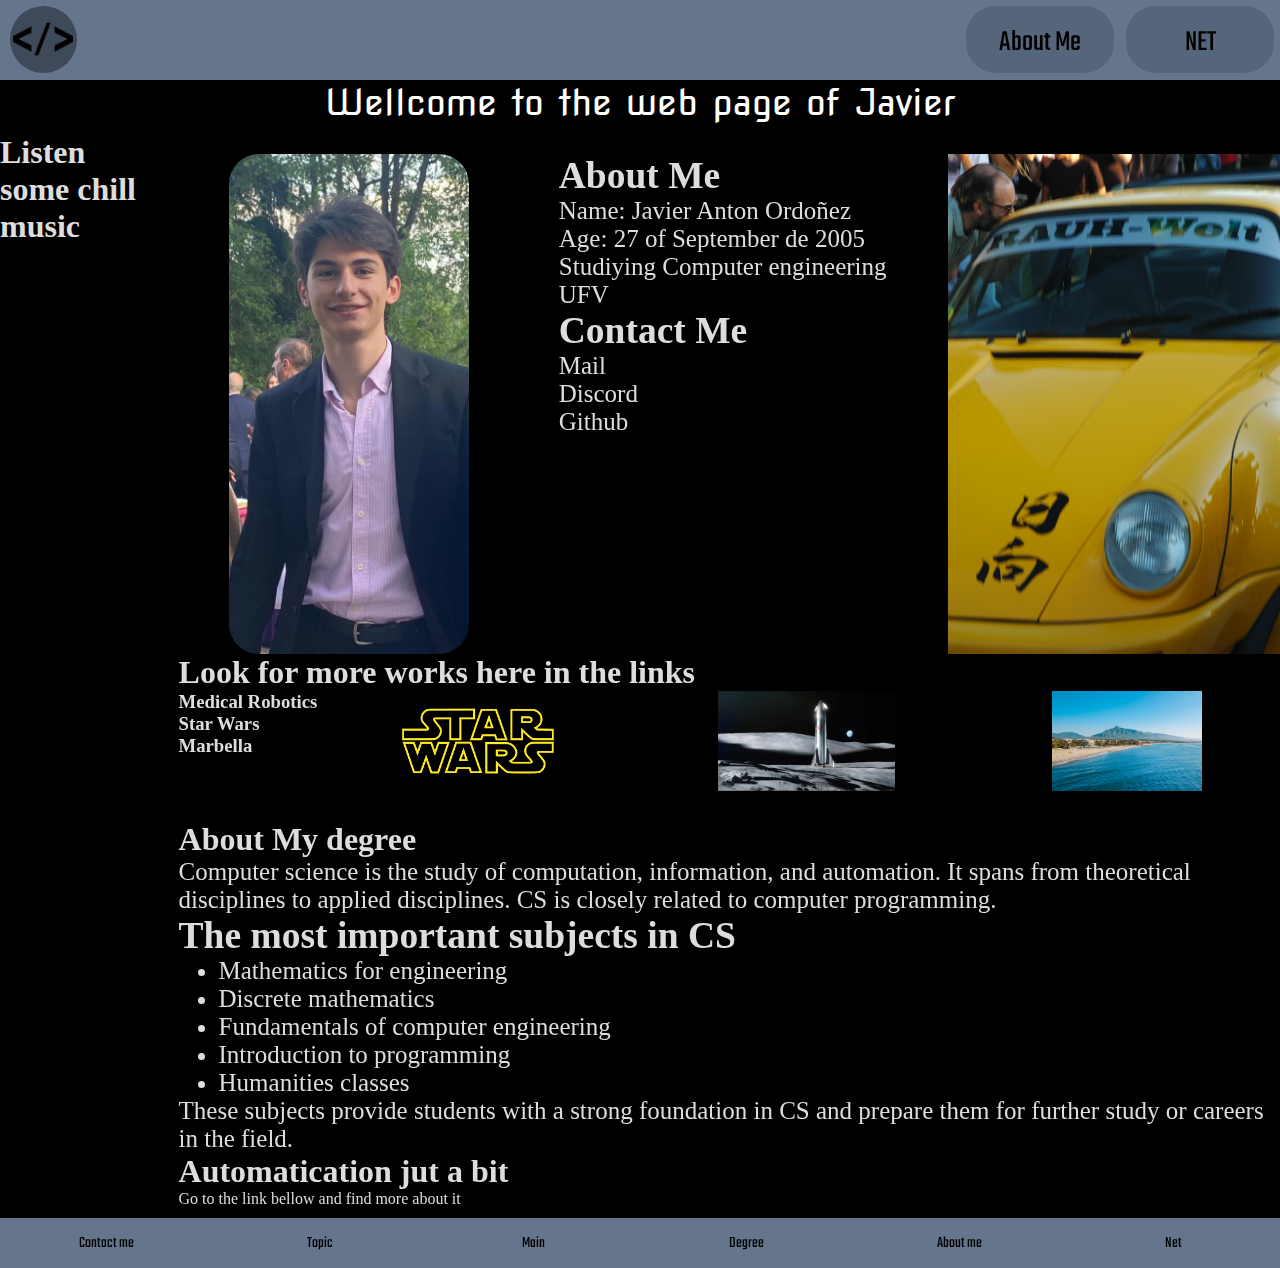
<file: docs/index.html>
<!DOCTYPE html>
<html lang="es">
<head>
    <meta charset="UTF-8">
    <meta name="viewport" content="width=device-width, initial-scale=1.0">
    <title>Index</title>
    <link rel="preconnect" href="https://fonts.googleapis.com">
    <link rel="preconnect" href="https://fonts.gstatic.com" crossorigin>
    <link href="https://fonts.googleapis.com/css2?family=Nova+Square&display=swap" rel="stylesheet">
    <link rel="preconnect" href="https://fonts.googleapis.com">
    <link rel="preconnect" href="https://fonts.gstatic.com" crossorigin>
    <link href="https://fonts.googleapis.com/css2?family=Share+Tech+Mono&display=swap" rel="stylesheet">
    <link rel="preconnect" href="https://fonts.googleapis.com">
    <link rel="preconnect" href="https://fonts.gstatic.com" crossorigin>
    <link href="https://fonts.googleapis.com/css2?family=Teko:wght@300&display=swap" rel="stylesheet">
    <link rel="stylesheet" href="./css/index.css">
</head>
<body>
    <nav class="Navbar">
        <div class="home">
            <p class="text" id="home"><a href="./index.html"><img src="./img/13706.png" alt="../img/13706.png" class="imgIcon"></a> </p>
        </div>
        <div class="submenu">
            <div class="about">
                <a href="./html/about.html" class="link"><p class="text" id="about">About Me</p></a>
            </div>
            <div class="net">
                <a href="./html/net.html" class="link"><p class="text" id="net">NET</p></a>
            </div>
        </div>
    </nav>
    <div class="title"><p>Wellcome to the web page of Javier</p></div>
    <div class="contenido" id="main">
        <div class="sideBar">
            <h1>Listen some chill music</h1>
            <iframe class="playlist" style="border-radius:12px" src="https://open.spotify.com/embed/playlist/20ckAn6wKdwR7LL7pKYVLC?utm_source=generator" width="100%" height="352" frameBorder="0" allowfullscreen="" allow="autoplay; clipboard-write; encrypted-media; fullscreen; picture-in-picture" loading="lazy"></iframe>
            <iframe class="playlist" style="border-radius:12px" src="https://open.spotify.com/embed/playlist/0vvXsWCC9xrXsKd4FyS8kM?utm_source=generator" width="100%" height="352" frameBorder="0" allowfullscreen="" allow="autoplay; clipboard-write; encrypted-media; fullscreen; picture-in-picture" loading="lazy"></iframe>
        </div>
        <div style="margin-left: 25px;">
            <div class="content">
                <img src="./img/Imagen de WhatsApp 2023-11-25 a las 16.57.25_11b4da4d.jpg" alt="" class="foto">
                <div >
                    <a href="./html/about.html" class="aboutMe">
                        <div class="aboutMeTxt">
                            <h2>About Me</h2>
                            <p >Name: Javier Anton Ordoñez <br>Age: 27 of September de 2005 <br>Studiying Computer engineering UFV <br></p>
                        </div>  
                    </a>
                    <a href="./html/contact.html" class="aboutMe">
                        <div class="aboutMeTxt">
                            <h2>Contact Me</h2>
                            <p><a href="mailto:9303039@ufv.alumnos.es" class="enlace">Mail</a></p>
                            <p><a href="https://discord.com/" class="enlace">Discord</a></p>
                            <p><a href="https://github.com/Javiton2005" class="enlace">Github</a></p>
                        </div>  
                    </a>
                </div> 
                <img src="./img/DSC_1263.JPG" alt="" style="margin-left: 20px; height: 500px;">
            </div>
            <div class="netContent" src="./html/net.html">
                <h1>Look for more works here in the links</h1>
                <div class="contenedor">
                    <div class="nosequeponer">
                        <h3>Medical Robotics</h1>
                        <h3>Star Wars</h1>
                        <h3>Marbella</h3>
                    </div>
                    <img src="./img/descarga.png" class="img">
                    <img src="./img/SpaceX Starship on the Moon HD.jpg" class="img">
                    <img src="./img/marbella-living-2023.jpg" class="img">
                </div>
                
            </div>
            <div class="degree">
                <h1 style="color: rgb(221, 221, 221);">About My degree</h1>
                <a href="./html/degree.html" class="enlace">
                    <p>
                        Computer science is the study of computation, information, and automation. It spans from theoretical disciplines to applied disciplines. CS is closely related to computer programming.
                      </p>
                      <h2>The most important subjects in CS</h2>
                      <ul>
                        <li>Mathematics for engineering</li>
                        <li>Discrete mathematics</li>
                        <li>Fundamentals of computer engineering</li>
                        <li>Introduction to programming</li>
                        <li>Humanities classes</li>
                      </ul>
                      <p>
                        These subjects provide students with a strong foundation in CS and prepare them for further study or careers in the field.
                      </p>
                </a>
            </div>
            <div class="automatization">
                <h1>Automatication jut a bit</h1>
                <p>Go to the link bellow and find more about it</p>
            </div>
        </div>
        
    </div>

    <footer class="footer">
      <a href="./html/contact.html" class="link" id="contact">Contact me</a>
      <a href="./html/topic.html" class="link" id="topic">Topic</a>
      <a href="./index.html" class="link" id="index">Main</a>
      <a href="./html/degree.html" class="link" id="degree">Degree</a>
      <a href="./html/about.html" class="link" id="about">About me</a>
      <a href="./html/net.html" class="link" id>Net</a>
    </footer>
    

</body>
</html>
</file>
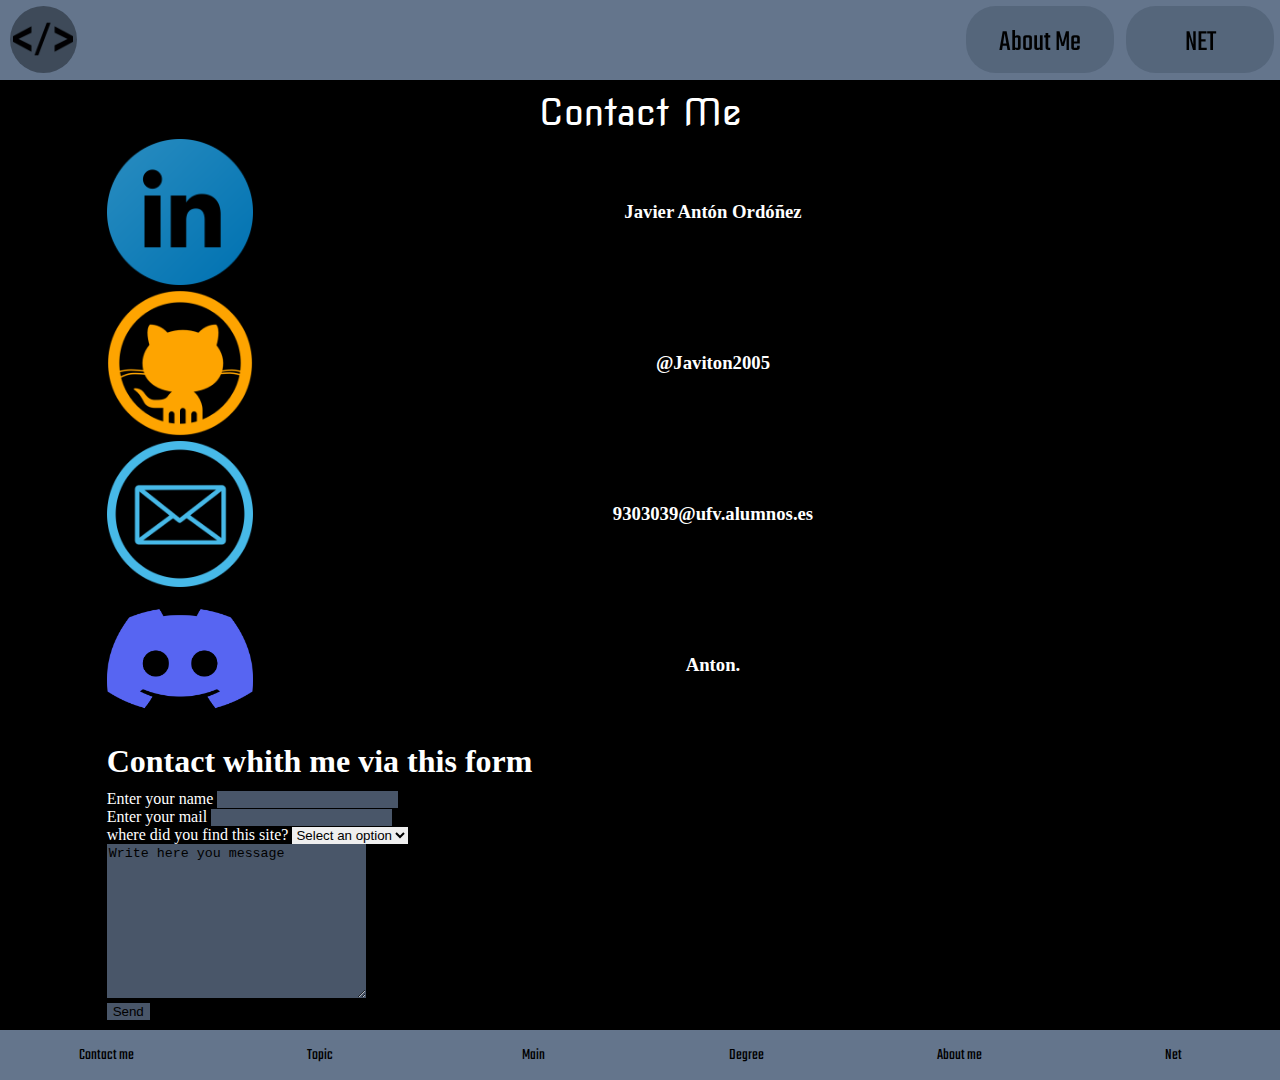
<file: docs/html/contact.html>
<!DOCTYPE html>
<html lang="es">
<head>
    <meta charset="UTF-8">
    <meta name="viewport" content="width=device-width, initial-scale=1.0">
    <title>Contact Me</title>
    <link rel="preconnect" href="https://fonts.googleapis.com">
    <link rel="preconnect" href="https://fonts.gstatic.com" crossorigin>
    <link href="https://fonts.googleapis.com/css2?family=Nova+Square&display=swap" rel="stylesheet">
    <link rel="preconnect" href="https://fonts.googleapis.com">
    <link rel="preconnect" href="https://fonts.gstatic.com" crossorigin>
    <link href="https://fonts.googleapis.com/css2?family=Share+Tech+Mono&display=swap" rel="stylesheet">
    <link rel="preconnect" href="https://fonts.googleapis.com">
    <link rel="preconnect" href="https://fonts.gstatic.com" crossorigin>
    <link href="https://fonts.googleapis.com/css2?family=Teko:wght@300&display=swap" rel="stylesheet">
    <link rel="stylesheet" href="../css/contactme.css">
</head>
<body>
    <nav class="Navbar">
        <div class="home">
            <p class="text" id="home"><a href="../index.html"><img src="../img/13706.png" alt="../img/13706.png" class="imgIcon"></a> </p>
        </div>
        <div class="submenu">
            <div class="about">
                <a href="./about.html"><p class="text" id="about">About Me</p></a>
            </div>
            <div class="net">
                <a href="./net.html"><p class="text" id="net">NET</p></a>
            </div>
        </div>
    </nav>
    <div class="contenido">
        <div class="title"><p>Contact Me</p></div>
        <div class="enlaces" id="linkedin">
            <a href="https://www.linkedin.com/in/javier-ant%C3%B3n-ord%C3%B3%C3%B1ez/" class="links" >
                <img src="../img/Linkedin-Logo-Transparent.png" alt="Logotipo de Linkedin" id="logoLinkedin" class="imagen">
                <h3 class="text-social">Javier Antón Ordóñez</h3>
            </a>
        </div>
        <div class="enlaces" id="github">
            <a href="https://github.com/Javiton2005" class="links" >
                <img src="../img/github.png" alt="logotipo de GitHub" id="logoGithub" class="imagen">
                <h3 class="text-social">@Javiton2005</h3>
            </a>
        </div>
        <div class="enlaces" id="mail">
            <a href="mailto:9303039@ufv.alumnos.es" class="links" >
                <img src="../img/mail.png" alt="Mail" id="logoMail" class="imagen">
                <h3 class="text-social" >9303039@ufv.alumnos.es</h3>
            </a>
        </div>
        <div class="enlaces" id="discord">
            <a href="https://discord.com/" class="links" >
                <img src="../img/Discord_Logo_sans_texte.svg.png" alt="logo Discord" class="imagen">
                <h3 class="text-social">Anton.</h3>
            </a>
        </div>
        <div class="contenedor" id="formulario">
            <h1>Contact whith me via this form</h1>
            <form  method="get" class="form">
                <div>
                    <label for="name">Enter your name</label>
                    <input type="text" name="name" id="name" required/>
                </div>
                <div>
                    <label for="email">Enter your mail</label>
                    <input type="text" name="email" id="email" required>
                </div>        
                <label for="countries">where did you find this site?</label>
                <select name="countries" id="section">
                    <option value="">Select an option</option>
                    <option value="france">Social Media</option>
                    <option value="italy">Github</option>
                    <option value="usa">Linkedin</option>
                    <option value="brazil">A friend</option>
                    <option value="japan">Other</option>
                </select required>
                <div id="cajadetexto">
                    <textarea name="textarea" cols="30" rows="10">Write here you message</textarea required>
                </div>
                
                <input type="submit" value="Send" id="sendbutton" href="./contact.html">
        
            </form>
        </div>
    </div>

    <footer class="footer">
        <a href="./contact.html" class="link" id="contact">Contact me</a>
        <a href="./topic.html" class="link" id="topic">Topic</a>
        <a href="../index.html" class="link" id="index">Main</a>
        <a href="./degree.html" class="link" id="degree">Degree</a>
        <a href="./about.html" class="link" id="about">About me</a>
        <a href="./net.html" class="link" id>Net</a>
      </footer>

</body>
<!--This was made By Javier Anton Ordoñez-->

</html>
</file>
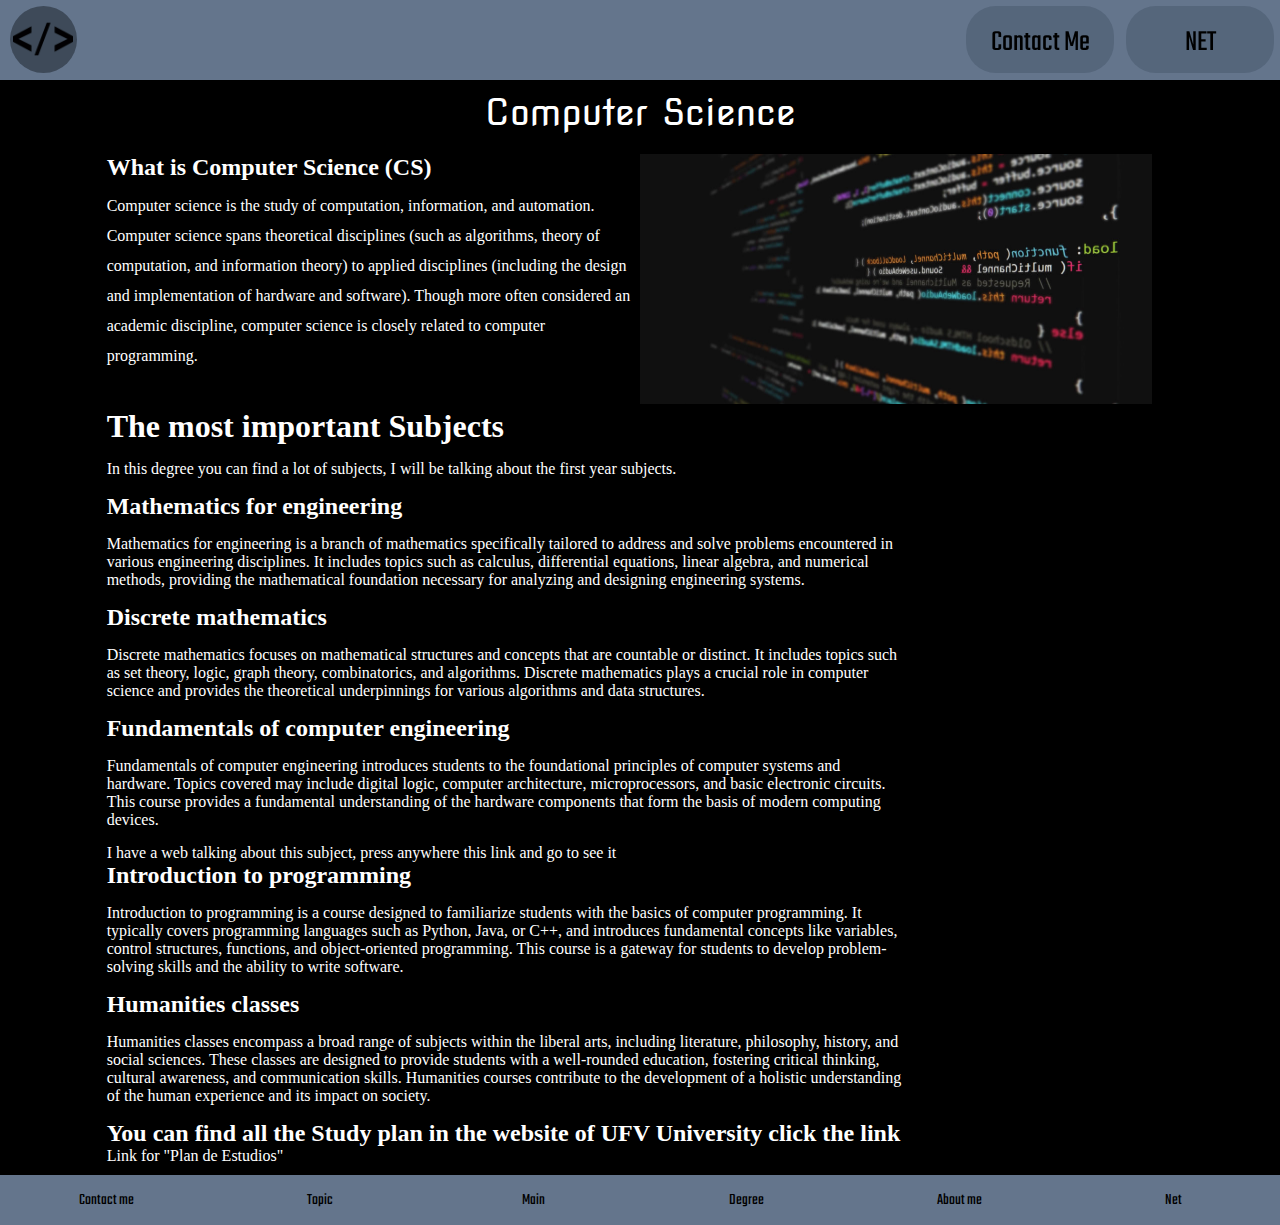
<file: docs/html/degree.html>
<!DOCTYPE html>
<html lang="es">
<head>
    <meta charset="UTF-8">
    <meta name="viewport" content="width=device-width, initial-scale=1.0">
    <title>Contact Me</title>
    <link rel="preconnect" href="https://fonts.googleapis.com">
    <link rel="preconnect" href="https://fonts.gstatic.com" crossorigin>
    <link href="https://fonts.googleapis.com/css2?family=Nova+Square&display=swap" rel="stylesheet">
    <link rel="preconnect" href="https://fonts.googleapis.com">
    <link rel="preconnect" href="https://fonts.gstatic.com" crossorigin>
    <link href="https://fonts.googleapis.com/css2?family=Share+Tech+Mono&display=swap" rel="stylesheet">
    <link rel="preconnect" href="https://fonts.googleapis.com">
    <link rel="preconnect" href="https://fonts.gstatic.com" crossorigin>
    <link href="https://fonts.googleapis.com/css2?family=Teko:wght@300&display=swap" rel="stylesheet">
    <link rel="stylesheet" href="../css/degree.css">
</head>
<body>
    <nav class="Navbar">
        <div class="home">
            <p class="text" id="home"><a href="../index.html"><img src="../img/13706.png" alt="../img/13706.png" class="imgIcon"></a> </p>
        </div>
        <div class="submenu">
            <div class="about">
                <a href="./contact.html"><p class="text" id="about">Contact Me</p></a>
            </div>
            <div class="net">
                <a href="./net.html"><p class="text" id="net">NET</p></a>
            </div>
        </div>
    </nav>
    <div class="contenido" id="main">
        <div class="title"><p>Computer Science</p></div>
        <div class="info">
            <div class="text" id="definition">
                <h2>What is Computer Science (CS)</h2>
                <p class="definition">Computer science is the study of computation, information, and automation. Computer science spans theoretical disciplines (such as algorithms, theory of computation, and information theory) to applied disciplines (including the design and implementation of hardware and software). Though more often considered an academic discipline, computer science is closely related to computer programming.</p>
            </div>
            <div class="imagen">
                <img src="../img/compscihero-1024x545.jpg" alt="code" class="imagen" id="codefoto">
            </div>
        </div>
        <div class="contenedor" id="subjects">
            <h1>The most important Subjects</h1>
            <p class="psubjects">
                In this degree you can find a lot of subjects, I will be talking about the first year subjects.
            </p>
            <h2 class="subjects">Mathematics for engineering</h2>
            <p class="psubjects">Mathematics for engineering is a branch of mathematics specifically tailored to address and solve problems encountered in various engineering disciplines. It includes topics such as calculus, differential equations, linear algebra, and numerical methods, providing the mathematical foundation necessary for analyzing and designing engineering systems.</p>
            <h2 class="subjects">Discrete mathematics</h2>
            <p class="psubjects">Discrete mathematics focuses on mathematical structures and concepts that are countable or distinct. It includes topics such as set theory, logic, graph theory, combinatorics, and algorithms. Discrete mathematics plays a crucial role in computer science and provides the theoretical underpinnings for various algorithms and data structures.</p>
            <h2 class="subjects">Fundamentals of computer engineering</h2>
            <p class="psubjects">Fundamentals of computer engineering introduces students to the foundational principles of computer systems and hardware. Topics covered may include digital logic, computer architecture, microprocessors, and basic electronic circuits. This course provides a fundamental understanding of the hardware components that form the basis of modern computing devices.</p>
            <a href="../html/fundamental.html" class="psubjects" id="fundamentos"><p>I have a web talking about this subject, press anywhere this link and go to see it</p></a>
            <h2 class="subjects">Introduction to programming</h2>
            <p class="psubjects">Introduction to programming is a course designed to familiarize students with the basics of computer programming. It typically covers programming languages such as Python, Java, or C++, and introduces fundamental concepts like variables, control structures, functions, and object-oriented programming. This course is a gateway for students to develop problem-solving skills and the ability to write software.</p>
            <h2 class="subjects">Humanities classes</h2>
            <p class="psubjects">Humanities classes encompass a broad range of subjects within the liberal arts, including literature, philosophy, history, and social sciences. These classes are designed to provide students with a well-rounded education, fostering critical thinking, cultural awareness, and communication skills. Humanities courses contribute to the development of a holistic understanding of the human experience and its impact on society.</p>
            <h2>You can find all the Study plan in the website of UFV University click the link</h2>
            <a href="https://www.ufv.es/plan-de-estudios-grado-en-ingenieria-informatica/#primer-curso" class="psubjects" id="plandeestudios">Link for "Plan de Estudios"</a>
        </div>
    </div>

    <footer class="footer">
        <a href="./contact.html" class="link" id="contact">Contact me</a>
        <a href="./topic.html" class="link" id="topic">Topic</a>
        <a href="../index.html" class="link" id="index">Main</a>
        <a href="./degree.html" class="link" id="degree">Degree</a>
        <a href="./about.html" class="link" id="about">About me</a>
        <a href="./net.html" class="link" id>Net</a>
      </footer>

</body>
<!--This was made By Javier Anton Ordoñez-->

</html>
</file>
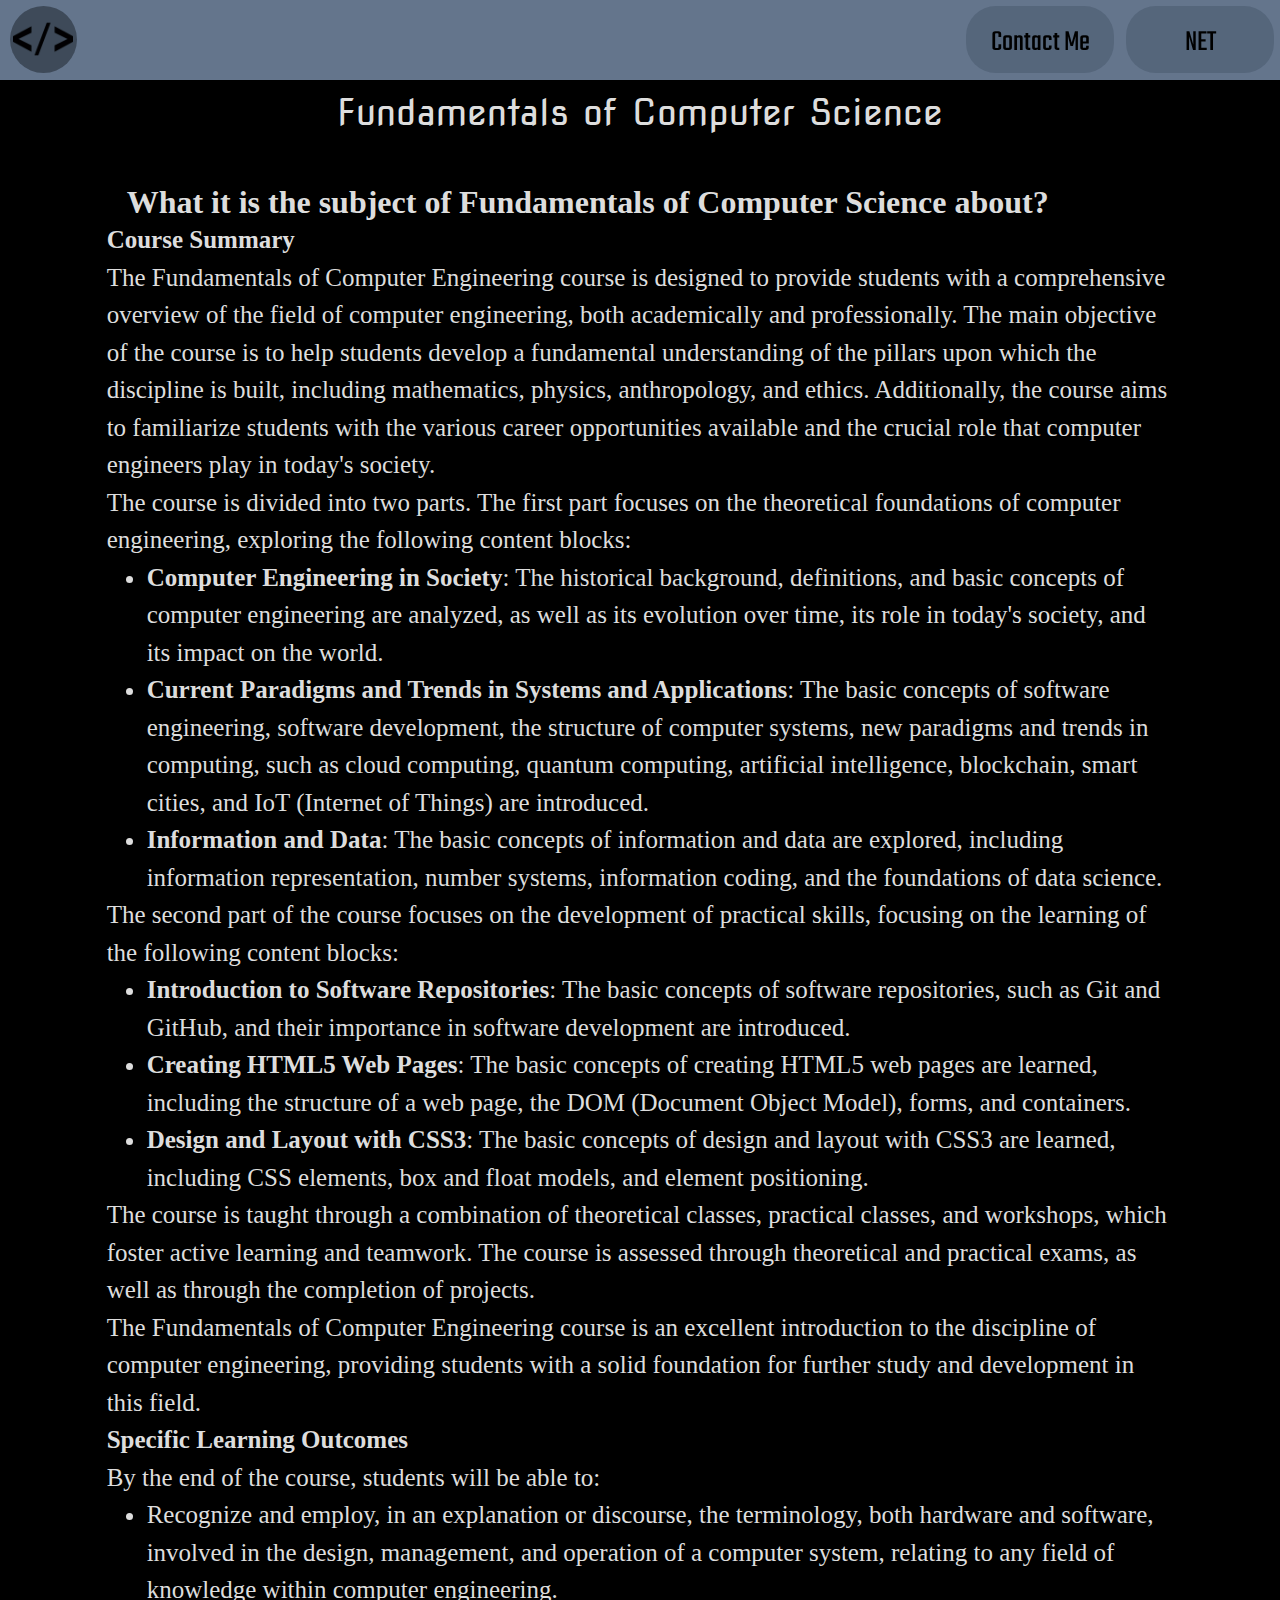
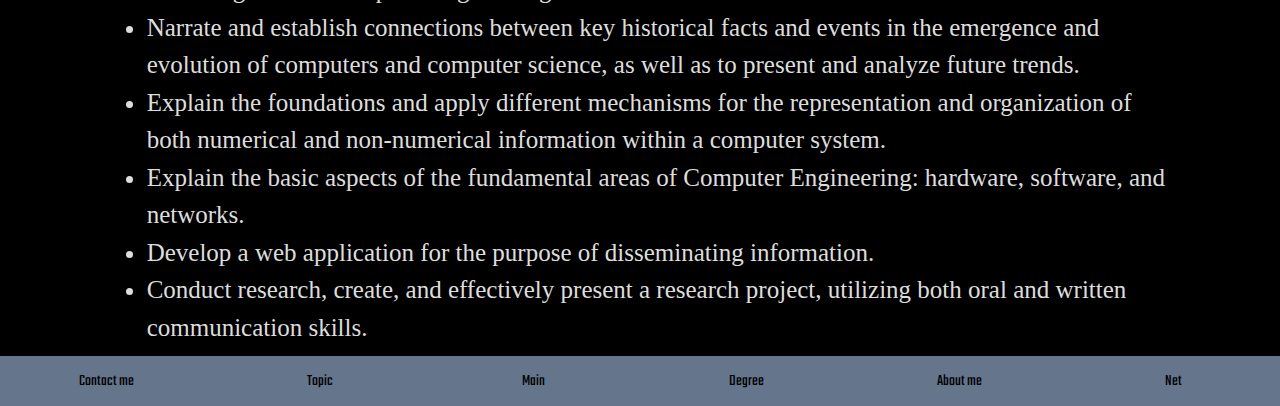
<file: docs/html/fundamental.html>
<!DOCTYPE html>
<html lang="es">
<head>
    <meta charset="UTF-8">
    <meta name="viewport" content="width=device-width, initial-scale=1.0">
    <title>Fundamental CS</title>
    <link rel="preconnect" href="https://fonts.googleapis.com">
    <link rel="preconnect" href="https://fonts.gstatic.com" crossorigin>
    <link href="https://fonts.googleapis.com/css2?family=Nova+Square&display=swap" rel="stylesheet">
    <link rel="preconnect" href="https://fonts.googleapis.com">
    <link rel="preconnect" href="https://fonts.gstatic.com" crossorigin>
    <link href="https://fonts.googleapis.com/css2?family=Share+Tech+Mono&display=swap" rel="stylesheet">
    <link rel="preconnect" href="https://fonts.googleapis.com">
    <link rel="preconnect" href="https://fonts.gstatic.com" crossorigin>
    <link href="https://fonts.googleapis.com/css2?family=Teko:wght@300&display=swap" rel="stylesheet">
    <link rel="stylesheet" href="../css/fundamentos.css">
</head>
<body>
    <nav class="Navbar">
        <div class="home">
            <p class="text" id="home"><a href="../index.html"><img src="../img/13706.png" alt="../img/13706.png" class="imgIcon"></a> </p>
        </div>
        <div class="submenu">
            <div class="about">
                <a href="./contact.html"><p class="text" id="about">Contact Me</p></a>
            </div>
            <div class="net">
                <a href="./net.html"><p class="text" id="net">NET</p></a>
            </div>
        </div>
    </nav>
    <div class="contenido" id="main">
        <div class="title" id="main"><p>Fundamentals of Computer Science</p></div>
        <h1 class="Pregunta">What it is the subject of Fundamentals of Computer Science about?</h1>
        <section id="course-summary">
            <h2>Course Summary</h2>
            <p>
              The Fundamentals of Computer Engineering course is designed to provide students with a comprehensive overview of the field of computer engineering, both academically and professionally. The main objective of the course is to help students develop a fundamental understanding of the pillars upon which the discipline is built, including mathematics, physics, anthropology, and ethics. Additionally, the course aims to familiarize students with the various career opportunities available and the crucial role that computer engineers play in today's society.
            </p>
            <p>
              The course is divided into two parts. The first part focuses on the theoretical foundations of computer engineering, exploring the following content blocks:
            </p>
            <ul>
              <li><strong>Computer Engineering in Society</strong>: The historical background, definitions, and basic concepts of computer engineering are analyzed, as well as its evolution over time, its role in today's society, and its impact on the world.</li>
              <li><strong>Current Paradigms and Trends in Systems and Applications</strong>: The basic concepts of software engineering, software development, the structure of computer systems, new paradigms and trends in computing, such as cloud computing, quantum computing, artificial intelligence, blockchain, smart cities, and IoT (Internet of Things) are introduced.</li>
              <li><strong>Information and Data</strong>: The basic concepts of information and data are explored, including information representation, number systems, information coding, and the foundations of data science.</li>
            </ul>
            <p>
              The second part of the course focuses on the development of practical skills, focusing on the learning of the following content blocks:
            </p>
            <ul>
              <li><strong>Introduction to Software Repositories</strong>: The basic concepts of software repositories, such as Git and GitHub, and their importance in software development are introduced.</li>
              <li><strong>Creating HTML5 Web Pages</strong>: The basic concepts of creating HTML5 web pages are learned, including the structure of a web page, the DOM (Document Object Model), forms, and containers.</li>
              <li><strong>Design and Layout with CSS3</strong>: The basic concepts of design and layout with CSS3 are learned, including CSS elements, box and float models, and element positioning.</li>
            </ul>
            <p>
              The course is taught through a combination of theoretical classes, practical classes, and workshops, which foster active learning and teamwork. The course is assessed through theoretical and practical exams, as well as through the completion of projects.
            </p>
            <p>
              The Fundamentals of Computer Engineering course is an excellent introduction to the discipline of computer engineering, providing students with a solid foundation for further study and development in this field.
            </p>
        </section>
          <section id="specific-learning-outcomes">
            <h2>Specific Learning Outcomes</h2>
            <p>
              By the end of the course, students will be able to:
            </p>
            <ul>
              <li>Recognize and employ, in an explanation or discourse, the terminology, both hardware and software, involved in the design, management, and operation of a computer system, relating to any field of knowledge within computer engineering.</li>
              <li>Narrate and establish connections between key historical facts and events in the emergence and evolution of computers and computer science, as well as to present and analyze future trends.</li>
              <li>Explain the foundations and apply different mechanisms for the representation and organization of both numerical and non-numerical information within a computer system.</li>
              <li>Explain the basic aspects of the fundamental areas of Computer Engineering: hardware, software, and networks.</li>
              <li>Develop a web application for the purpose of disseminating information.</li>
              <li>Conduct research, create, and effectively present a research project, utilizing both oral and written communication skills.</li>
            </ul>
          </section>
    </div>

    <footer class="footer">
        <a href="./contact.html" class="link" id="contact">Contact me</a>
        <a href="./topic.html" class="link" id="topic">Topic</a>
        <a href="../index.html" class="link" id="index">Main</a>
        <a href="./degree.html" class="link" id="degree">Degree</a>
        <a href="./about.html" class="link" id="about">About me</a>
        <a href="./net.html" class="link" id>Net</a>
      </footer>
    
<!--This was made By Javier Anton Ordoñez-->
</body>
</html>
</file>
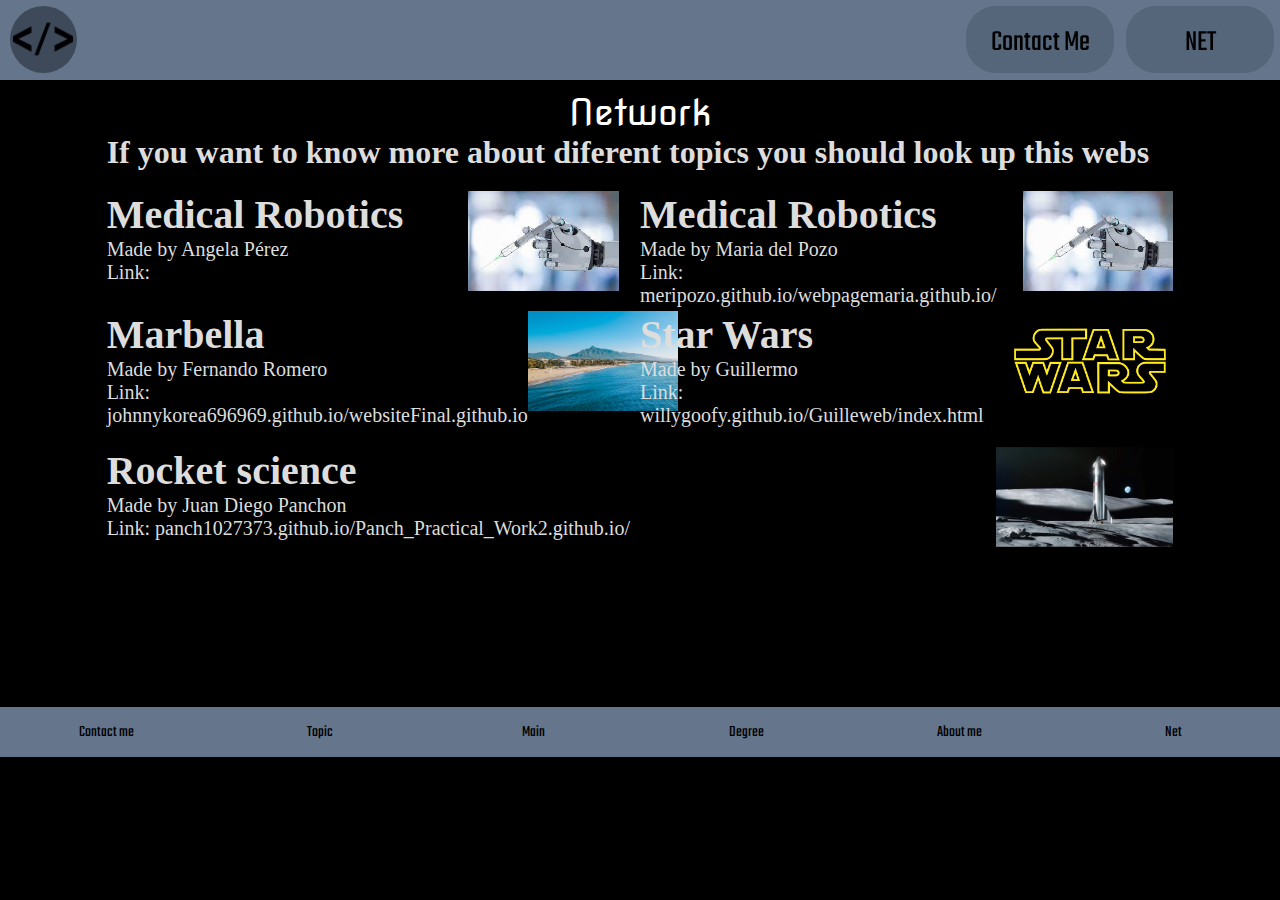
<file: docs/html/net.html>
<!DOCTYPE html>
<html lang="es">
<head>
    <meta charset="UTF-8">
    <meta name="viewport" content="width=device-width, initial-scale=1.0">
    <title>NET</title>
    <link rel="preconnect" href="https://fonts.googleapis.com">
    <link rel="preconnect" href="https://fonts.gstatic.com" crossorigin>
    <link href="https://fonts.googleapis.com/css2?family=Nova+Square&display=swap" rel="stylesheet">
    <link rel="preconnect" href="https://fonts.googleapis.com">
    <link rel="preconnect" href="https://fonts.gstatic.com" crossorigin>
    <link href="https://fonts.googleapis.com/css2?family=Share+Tech+Mono&display=swap" rel="stylesheet">
    <link rel="preconnect" href="https://fonts.googleapis.com">
    <link rel="preconnect" href="https://fonts.gstatic.com" crossorigin>
    <link href="https://fonts.googleapis.com/css2?family=Teko:wght@300&display=swap" rel="stylesheet">
    <link rel="stylesheet" href="../css/net.css">
</head>
<body>
    <nav class="Navbar">
        <div class="home">
            <p class="text" id="home"><a href="../index.html"><img src="../img/13706.png" alt="../img/13706.png" class="imgIcon"></a> </p>
        </div>
        <div class="submenu">
            <div class="about">
                <a href="./contact.html"><p class="text" id="about">Contact Me</p></a>
            </div>
            <div class="net">
                <a href="./net.html"><p class="text" id="net">NET</p></a>
            </div>
        </div>
    </nav>
    <div class="contenido" id="main">
        <div class="title" ><p>Network</p></div>
        <h1 id="promocion">If you want to know more about diferent topics you should look up this webs</h1>
        <div class="webs">
            <div class="webs1">
                <div class="web" id="web1">
                    <div>
                        <h1>Medical Robotics</h1>
                        <p>Made by Angela Pérez</p>
                        <p>Link: <a href="" style="color: rgb(221, 221, 221);"></a></p>
                    </div>
                    <img src="../img/descarga.jpg" class="img">
                </div>
                <div class="web" id="web2">
                    <div>
                        <h1>Medical Robotics</h1>
                        <p>Made by Maria del Pozo</p>
                        <p>Link: <a href="https://meripozo.github.io/webpagemaria.github.io/" style="color: rgb(221, 221, 221);">meripozo.github.io/webpagemaria.github.io/</a></p>
                    </div>
                    <img src="../img/descarga.jpg" class="img">
                </div>
            </div>
            <div class="webs2">
                <div class="web" id="web3">
                    <div>
                        <h1>Marbella</h1>
                        <p>Made by Fernando Romero</p>
                        <p>Link: <a href="https://johnnykorea696969.github.io/websiteFinal.github.io/index.html" style="color: rgb(221, 221, 221);">johnnykorea696969.github.io/websiteFinal.github.io</a></p>
                    </div>
                    <img src="../img/marbella-living-2023.jpg" class="img">
                </div>
                <div class="web" id="web4">
                    <div>
                        <h1>Star Wars</h1>
                        <p>Made by Guillermo </p>
                        <p>Link: <a href="https://willygoofy.github.io/Guilleweb/index.html" style="color: rgb(221, 221, 221);">willygoofy.github.io/Guilleweb/index.html</a></p>
                    </div>
                    <img src="../img/descarga.png" class="img">
                </div>
            </div>
            <div class="webs3">
                <div class="web" id="web5">
                    <div>
                        <h1>Rocket science</h1>
                        <p>Made by Juan Diego Panchon</p>
                        <p>Link: <a href="https://panch1027373.github.io/Panch_Practical_Work2.github.io/" style="color: rgb(221, 221, 221);">panch1027373.github.io/Panch_Practical_Work2.github.io/</a></p>
                    </div>
                    <img src="../img/SpaceX Starship on the Moon HD.jpg" class="img">
                </div>
            </div>
        </div>

    </div>

    <footer class="footer">
        <a href="./contact.html" class="link" id="contact">Contact me</a>
        <a href="./topic.html" class="link" id="topic">Topic</a>
        <a href="../index.html" class="link" id="index">Main</a>
        <a href="./degree.html" class="link" id="degree">Degree</a>
        <a href="./about.html" class="link" id="about">About me</a>
        <a href="./net.html" class="link" id>Net</a>
    </footer>
    
<!--This was made By Javier Anton Ordoñez-->
</body>
</html>
</file>
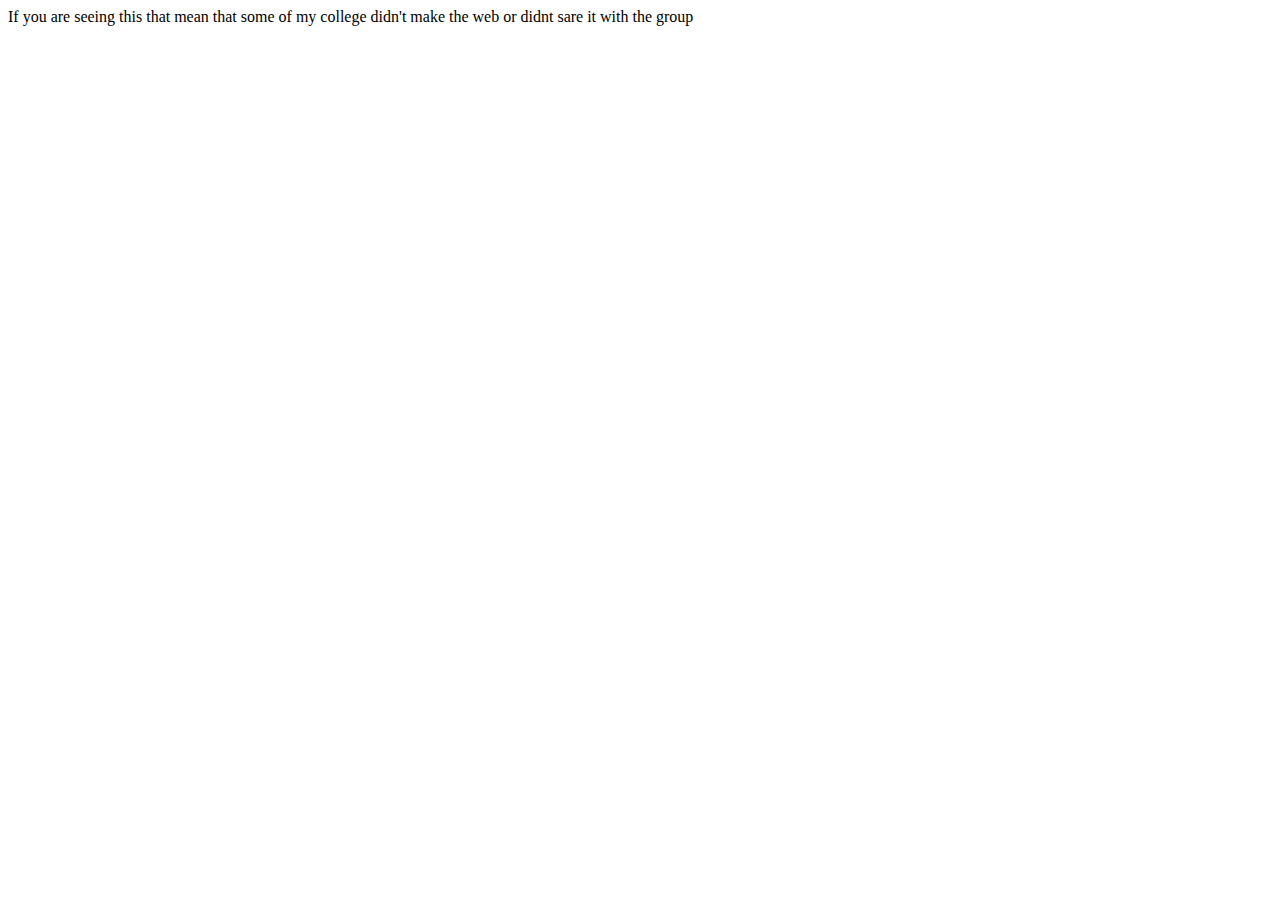
<file: docs/html/nolinkfound.html>
<!DOCTYPE html>
<html lang="en">
<head>
    <meta charset="UTF-8">
    <meta name="viewport" content="width=device-width, initial-scale=1.0">
    <title>Document</title>
</head>
<body>
    If you are seeing this that mean that some of my college didn't make the web or didnt sare it with the group
</body>
</html>
</file>
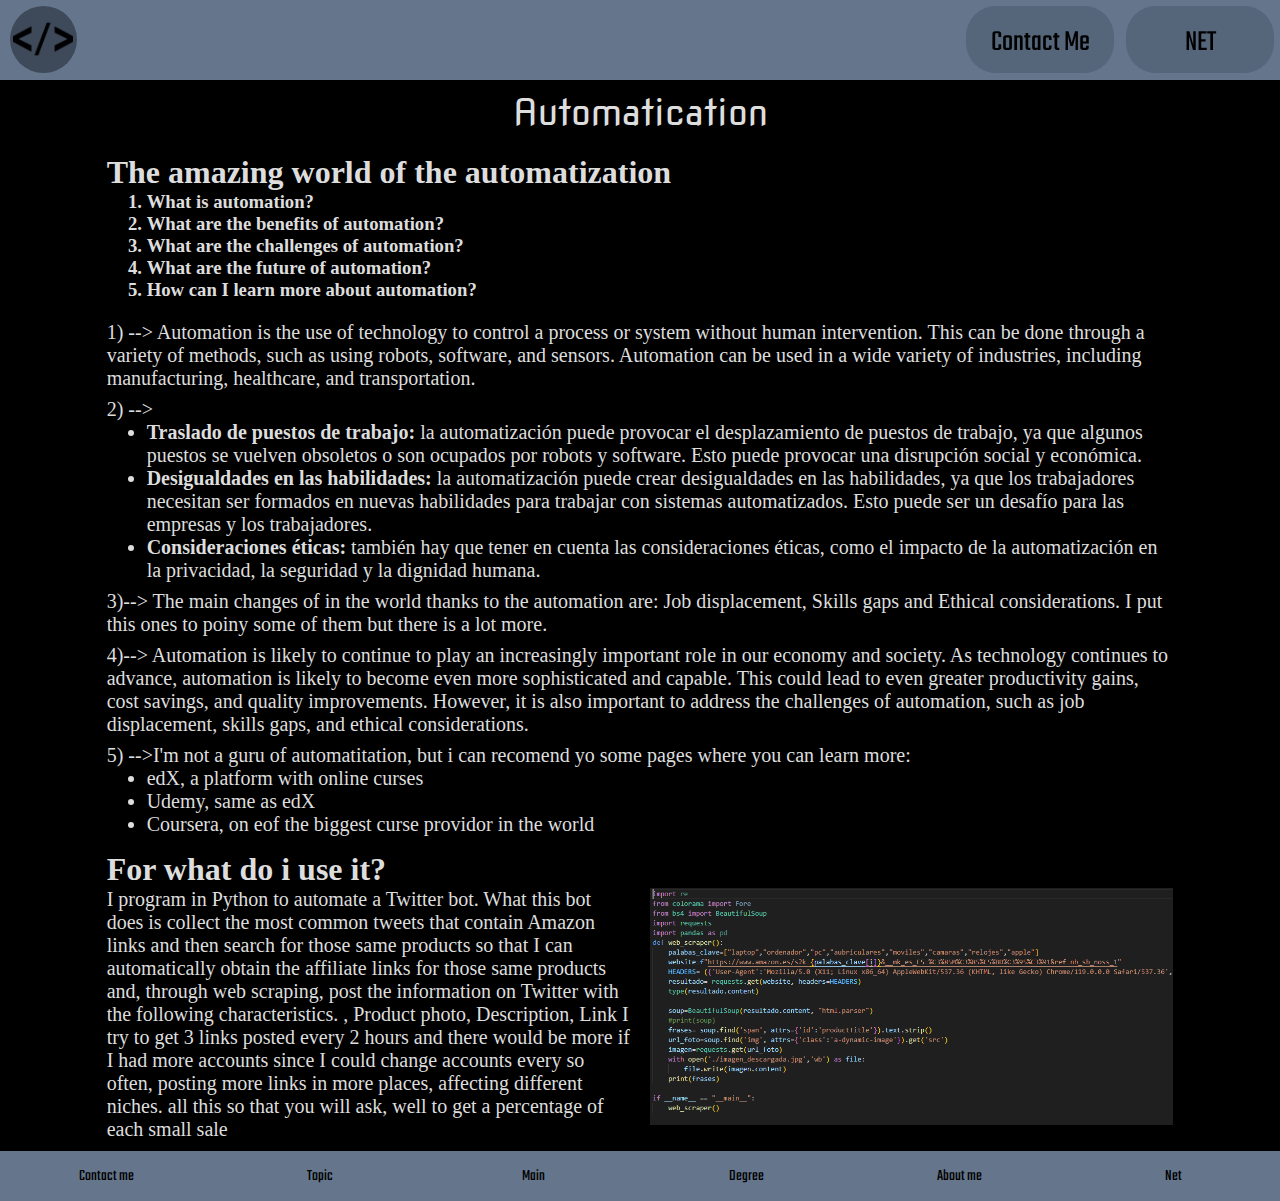
<file: docs/html/topic.html>
<!DOCTYPE html>
<html lang="es">
<head>
    <meta charset="UTF-8">
    <meta name="viewport" content="width=device-width, initial-scale=1.0">
    <title>Topic</title>
    <link rel="preconnect" href="https://fonts.googleapis.com">
    <link rel="preconnect" href="https://fonts.gstatic.com" crossorigin>
    <link href="https://fonts.googleapis.com/css2?family=Nova+Square&display=swap" rel="stylesheet">
    <link rel="preconnect" href="https://fonts.googleapis.com">
    <link rel="preconnect" href="https://fonts.gstatic.com" crossorigin>
    <link href="https://fonts.googleapis.com/css2?family=Share+Tech+Mono&display=swap" rel="stylesheet">
    <link rel="preconnect" href="https://fonts.googleapis.com">
    <link rel="preconnect" href="https://fonts.gstatic.com" crossorigin>
    <link href="https://fonts.googleapis.com/css2?family=Teko:wght@300&display=swap" rel="stylesheet">
    <link rel="stylesheet" href="../css/topic.css">
</head>
<body>
    <nav class="Navbar">
        <div class="home">
            <p class="text" id="home"><a href="../index.html"><img src="../img/13706.png" alt="../img/13706.png" class="imgIcon"></a> </p>
        </div>
        <div class="submenu">
            <div class="about">
                <a href="./contact.html"><p class="text" id="about">Contact Me</p></a>
            </div>
            <div class="net">
                <a href="./net.html"><p class="text" id="net">NET</p></a>
            </div>
        </div>
    </nav>
    <div class="contenido" id="main">
        <div class="title" id="main"><p>Automatication</p></div>
        <div class="descripcion">
            <h1>The amazing world of the automatization</h1>
            <h3 class="preguntas">
                <ol>
                    <li>What is automation?</li>
                    <li>What are the benefits of automation?</li>
                    <li>What are the challenges of automation?</li>
                    <li>What are the future of automation?</li>
                    <li>How can I learn more about automation?</li>
                </ol>
            </h3>
            <p class="respuestas" id="respuesta1">
                1) --> Automation is the use of technology to control a process or system without human intervention. 
                This can be done through a variety of methods, such as using robots, software, and sensors. 
                Automation can be used in a wide variety of industries, including manufacturing, healthcare, and transportation.
            </p>
            <div class="respuestas" id="respuesta2"> 
                2) -->
                <ul>
                  <li>
                    <strong>Traslado de puestos de trabajo:</strong> la automatización puede provocar el desplazamiento de puestos de trabajo, ya que algunos puestos se vuelven obsoletos o son ocupados por robots y software. Esto puede provocar una disrupción social y económica.
                  </li>
                  <li>
                    <strong>Desigualdades en las habilidades:</strong> la automatización puede crear desigualdades en las habilidades, ya que los trabajadores necesitan ser formados en nuevas habilidades para trabajar con sistemas automatizados. Esto puede ser un desafío para las empresas y los trabajadores.
                  </li>
                  <li>
                    <strong>Consideraciones éticas:</strong> también hay que tener en cuenta las consideraciones éticas, como el impacto de la automatización en la privacidad, la seguridad y la dignidad humana.
                  </li>
                </ul>
            </div>
            <p class="respuestas" id="respuesta3">
                3)--> The main changes of in the world thanks to the automation are: Job displacement, Skills gaps and Ethical considerations. I put this ones to poiny some of them but there is a lot more.
            </p>
            <p class="respuestas" id="respuesta4">
                4)--> Automation is likely to continue to play an increasingly important role in our economy and society. As technology continues to advance, automation is likely to become even more sophisticated and capable. This could lead to even greater productivity gains, cost savings, and quality improvements. However, it is also important to address the challenges of automation, such as job displacement, skills gaps, and ethical considerations.
            </p>
            <div class="respuestas" id="respuesta5">
                <p>
                    5) -->I'm not a guru of automatitation, but i can recomend yo some pages where you can learn more:</p>
                <ul>
                    <li><a href="https://www.edx.org/" id="link">edX, a platform with online curses</a></li>
                    <li><a href="https://www.udemy.com/" id="link">Udemy, same as edX</a></li>
                    <li><a href="https://www.coursera.org/" id="link">Coursera, on eof the biggest curse providor in the world</a></li>
                </ul>
            </div>
            <h1 id="titulo3">For what do i use it?</h1>
            <div class="explication">
                <p class="parrafo">I program in Python to automate a Twitter bot.
                    What this bot does is collect the most common tweets that contain Amazon links and then search for those same products so that I can automatically obtain the affiliate links for those same products and, through web scraping, post the information on Twitter with the following characteristics. , Product photo, Description, Link
                    I try to get 3 links posted every 2 hours and there would be more if I had more accounts since I could change accounts every so often, posting more links in more places, affecting different niches.
                    all this so that you will ask, well to get a percentage of each small sale</p>
                <a href="https://github.com/Javiton2005/Bots" id="python"><img src="../img/Captura de pantalla 2023-12-17 092104.png" alt="" id="img" ></a>
            </div>
        </div>
    </div>

    <footer class="footer">
        <a href=".contact.html" class="link" id="contact">Contact me</a>
        <a href="./topic.html" class="link" id="topic">Topic</a>
        <a href="../index.html" class="link" id="index">Main</a>
        <a href="./degree.html" class="link" id="degree">Degree</a>
        <a href="./about.html" class="link" id="about">About me</a>
        <a href="./net.html" class="link" id>Net</a>
      </footer>
    
<!--This was made By Javier Anton Ordoñez-->
</body>
</html>
</file>
<file: docs/css/index.css>
*{
    margin: 0;
    border: 0;
}
.link{
    text-decoration: none;
    color: #000;
}
body{
    background-color: #000;
}
h1{
    color: rgb(221, 221, 221);
}
/*-----------------*/
nav{
    width: 100%;
    height: 80px;
    background-color: #64758C;
    display: flex;
}
.home{
    background-color: #3E4A59;
    filter: blur(0.5px);
    width: 67px;
    height: 67px;
    border-radius: 100px;
    margin: 6px;
    margin-left: 10px;
}
.submenu{
    margin-left: auto;
    display: flex;
}
.about, .net{
    width: 148px;
    height: 67px;
    border-radius: 30px;
    background: #55667b;
    filter: blur(0.5px);
    margin: 6px;
}
.text#about, .text#net{
    text-align: center;
    margin-top: 10%;
    width: 100%;
    color: #000;
    font-family: Teko;
    font-size: 30px;
    font-style: normal;
    font-weight: 400;
    line-height: normal;   
}

.text#home{
    margin-top: 5%;
    margin-left: 5%;
    margin-bottom: 5%;
    margin-right: 5%;
}

.imgIcon{
    width: 60px;
    height: 60px;
}
/*------------------------------------------------------------------------------------*/
.contenido#main{
    margin-top: 10px;
    margin-bottom: 10px;
    display: flex;
}
.sideBar{
    width: 20%;
    color: rgb(221, 221, 221);
}
.playlist{
    margin-top: 7px;
}
.title{
    width: 100%;
    color: #FFF;
    font-family: 'Nova Square', sans-serif;
    font-size: 36px;
    font-style: normal;
    font-weight: 400;
    line-height: normal;
    text-align: center;
}
.content{
    margin-left: 50px;
    margin-top: 20px;
    display: flex;
}
.aboutMe{
    text-decoration: none;
    font-size: 25px;
    color: rgb(221, 221, 221);
    display: flex;
    width: 100%;
}
.foto{
    height: 500px;
    border-radius: 30px;
}
.aboutMeTxt{
    width: 100%;
    margin-left: 90px;
}

.enlace{
    text-decoration: none;
    font-size: 25px;
    color: rgb(221, 221, 221);
}
.netContent{
    color: rgb(221, 221, 221);
}

.degree{
    margin-top: 30px;
}
.automatization{
    color: rgb(221, 221, 221);
}
.img{
    margin-left: auto;
    margin-right: auto;
    height: 100px;
}
.contenedor{
    display: flex;
}
/*----------------------------*/
footer{
    width: 100%;
    height: 50px;
    background-color: #64758C;
    display: flex;
}
.link{
    width: 16.6666%;
    text-align: center;
    margin-top: auto;
    margin-bottom: auto;
    font-family: 'Teko', sans-serif;
}
.link:hover{
    background-color: #495669;
}
/*------------------------------------------------------------------------------------*/
/*--This was made By Javier Anton Ordoñez-->
</file>
<file: docs/css/contactme.css>
*{
    margin: 0;
    border: 0;
}
a{
    text-decoration: none;
    color: black;
}
body{
    background-color: #000;
}
/*-----------------*/
nav{
    width: 100%;
    height: 80px;
    background-color: #64758C;
    display: flex;
}
.home{
    background-color: #3E4A59;
    filter: blur(0.5px);
    width: 67px;
    height: 67px;
    border-radius: 100px;
    margin: 6px;
    margin-left: 10px;
}
.submenu{
    margin-left: auto;
    display: flex;
}
.about, .net{
    width: 148px;
    height: 67px;
    border-radius: 30px;
    background: #55667b;
    filter: blur(0.5px);
    margin: 6px;
}
.text#about, .text#net{
    text-align: center;
    margin-top: 10%;
    width: 100%;
    color: #000;
    font-family: Teko;
    font-size: 30px;
    font-style: normal;
    font-weight: 400;
    line-height: normal;   
}

.text#home{
    margin-top: 5%;
    margin-left: 5%;
    margin-bottom: 5%;
    margin-right: 5%;
}

.imgIcon{
    width: 60px;
    height: 60px;
}
/*-----------------*/

.contenido{
    padding-right: 8.333333%;
    padding-left: 8.333333%;

}
.title{
    width: 100%;
    color: #FFF;
    margin-top: 10px;
    font-family: 'Nova Square', sans-serif;
    font-size: 36px;
    font-style: normal;
    font-weight: 400;
    line-height: normal;
    text-align: center;
}

.imagen{
    width: 146px;
    height: 146px;
}
.enlaces{
    width: 100%;
    margin-top: 5px;
    margin-bottom: 5px;
}
.enlaces:hover{
    background-color: #495669;
    border-radius: 25px;
}
.links{
    display: flex;
    width: 100%;
    margin-left: auto;
    margin-right: auto;
}

.text-social{
    margin: auto;
    color: white;
}
.form{
    margin-top: 10px;
    margin-bottom: 10px;
}
#formulario{
    color: white;

}
#name, #email, textarea {
    background-color: #495669;
}
.input-text {
    background-color: #495669;
}
#name, #email, textarea {
    border-color: #ff0000;
}
#name, #email, textarea {
    color: #000000;
}  
#sendbutton{
    color: #000;
    background-color: #495669;

}
/*------------------------------------------------------------------------------------*/
footer{
    width: 100%;
    height: 50px;
    background-color: #64758C;
    display: flex;
}
.link{
    width: 16.6666%;
    text-align: center;
    margin-top: auto;
    margin-bottom: auto;
    font-family: 'Teko', sans-serif;
}
.link:hover{
    background-color: #495669;
}
/*------------------------------------------------------------------------------------*/
/*--This was made By Javier Anton Ordoñez-->
</file>
<file: docs/css/degree.css>
*{
    margin: 0;
    border: 0;
}
a{
    text-decoration: none;
    color: black;
}
body{
    background-color: #000;
}
/*-----------------*/
nav{
    width: 100%;
    height: 80px;
    background-color: #64758C;
    display: flex;
}
.home{
    background-color: #3E4A59;
    filter: blur(0.5px);
    width: 67px;
    height: 67px;
    border-radius: 100px;
    margin: 6px;
    margin-left: 10px;
}
.submenu{
    margin-left: auto;
    display: flex;
}
.about, .net{
    width: 148px;
    height: 67px;
    border-radius: 30px;
    background: #55667b;
    filter: blur(0.5px);
    margin: 6px;
}
.text#about, .text#net{
    text-align: center;
    margin-top: 10%;
    width: 100%;
    color: #000;
    font-family: 'Teko', sans-serif;
    font-size: 30px;
    font-style: normal;
    font-weight: 400;
    line-height: normal;   
}

.text#home{
    margin-top: 5%;
    margin-left: 5%;
    margin-bottom: 5%;
    margin-right: 5%;
}

.imgIcon{
    width: 60px;
    height: 60px;
}
/*------------------------------------------------------------------------------------*/
.contenido#main{
    padding-left: 8.333333%;
    padding-right: 8.333333%;
    margin-top: 10px;
    margin-bottom: 10px;
    color: white;
}
.title{
    width: 100%;
    color: #FFF;
    font-family: 'Nova Square', sans-serif;
    font-size: 36px;
    font-style: normal;
    font-weight: 400;
    line-height: normal;
    text-align: center;
}
.info{
    display: flex;
    margin-top: 20px;
}
.definition{
    margin-top: 10px;
    line-height: 30px;
}
.text#definition{
    width: 50%;
}
.imagen#codefoto{
    height: 250px;
    width: 512px;
    margin-left: auto;
    transform: scaleY(-1);
    transform: scaleX(-1);
}
.psubjects {
    margin-top: 15px;
    margin-bottom: 15px;
    width: 75%;
    color: white;
}
#plandeestudios{
    width: 100%;
    text-align: center;
}
#fundamentos:hover{
    color: rgb(110, 110, 224);
}
#plandeestudios:hover{
    color: rgb(110, 110, 224);
}
/*----------------------------*/
footer{
    width: 100%;
    height: 50px;
    background-color: #64758C;
    display: flex;
}
.link{
    width: 16.6666%;
    text-align: center;
    margin-top: auto;
    margin-bottom: auto;
    font-family: 'Teko', sans-serif;
}
.link:hover{
    background-color: #495669;
}
/*------------------------------------------------------------------------------------*/
/*--This was made By Javier Anton Ordoñez-->
</file>
<file: docs/css/fundamentos.css>
*{
    margin: 0;
    border: 0;
}
a{
    text-decoration: none;
    color: black;
}
body{
    background-color: #000;
}
/*-----------------*/
nav{
    width: 100%;
    height: 80px;
    background-color: #64758C;
    display: flex;
}
.home{
    background-color: #3E4A59;
    filter: blur(0.5px);
    width: 67px;
    height: 67px;
    border-radius: 100px;
    margin: 6px;
    margin-left: 10px;
}
.submenu{
    margin-left: auto;
    display: flex;
}
.about, .net{
    width: 148px;
    height: 67px;
    border-radius: 30px;
    background: #55667b;
    filter: blur(0.5px);
    margin: 6px;
}
.text#about, .text#net{
    text-align: center;
    margin-top: 10%;
    width: 100%;
    color: #000;
    font-family: Teko;
    font-size: 30px;
    font-style: normal;
    font-weight: 400;
    line-height: normal;   
}

.text#home{
    margin-top: 5%;
    margin-left: 5%;
    margin-bottom: 5%;
    margin-right: 5%;
}

.imgIcon{
    width: 60px;
    height: 60px;
}
/*------------------------------------------------------------------------------------*/
.contenido#main{
    padding-left: 8.333333%;
    padding-right: 8.333333%;
    margin-top: 10px;
    margin-bottom: 10px;
    color: rgb(221, 221, 221);
}
.title{
    width: 100%;
    color: rgb(221, 221, 221);
    font-family: 'Nova Square', sans-serif;
    font-size: 36px;
    font-style: normal;
    font-weight: 400;
    line-height: normal;
    text-align: center;
}
.Pregunta{
    margin-top: 50px;
    margin-left: 20px;
    color: rgb(221, 221, 221);
}
/*------------------------------*/
#course-summary > p, #course-summary > ul{
    color: rgb(221, 221, 221);
    font-size: 25px;
    line-height: 1.5;
}
#specific-learning-outcomes >p,#specific-learning-outcomes>ul,h2{
    color: rgb(221, 221, 221);
    font-size: 25px;
    line-height: 1.5;
}
/*----------------------------*/
footer{
    width: 100%;
    height: 50px;
    background-color: #64758C;
    display: flex;
}
.link{
    width: 16.6666%;
    text-align: center;
    margin-top: auto;
    margin-bottom: auto;
    font-family: 'Teko', sans-serif;
}
.link:hover{
    background-color: #495669;
}
/*------------------------------------------------------------------------------------*/
/*--This was made By Javier Anton Ordoñez-->
</file>
<file: docs/css/net.css>
*{
    margin: 0;
    border: 0;
}
a{
    text-decoration: none;
    color: black;
}
body{
    background-color: #000;
}
/*-----------------*/
nav{
    width: 100%;
    height: 80px;
    background-color: #64758C;
    display: flex;
}
.home{
    background-color: #3E4A59;
    filter: blur(0.5px);
    width: 67px;
    height: 67px;
    border-radius: 100px;
    margin: 6px;
    margin-left: 10px;
}
.submenu{
    margin-left: auto;
    display: flex;
}
.about, .net{
    width: 148px;
    height: 67px;
    border-radius: 30px;
    background: #55667b;
    filter: blur(0.5px);
    margin: 6px;
}
.text#about, .text#net{
    text-align: center;
    margin-top: 10%;
    width: 100%;
    color: #000;
    font-family: Teko;
    font-size: 30px;
    font-style: normal;
    font-weight: 400;
    line-height: normal;   
}

.text#home{
    margin-top: 5%;
    margin-left: 5%;
    margin-bottom: 5%;
    margin-right: 5%;
}

.imgIcon{
    width: 60px;
    height: 60px;
}
/*------------------------------------------------------------------------------------*/
.contenido#main{
    padding-left: 8.333333%;
    padding-right: 8.333333%;
    margin-top: 10px;
    margin-bottom: 10px;
    color: rgb(221, 221, 221);
}
.title{
    width: 100%;
    color: #FFF;
    font-family: 'Nova Square', sans-serif;
    font-size: 36px;
    font-style: normal;
    font-weight: 400;
    line-height: normal;
    text-align: center;
}
.promocion{
    text-align: center;
    width: 100%;
}

.webs1{
    width: 100%;
    font-size: 20px;
    display: flex;
    margin-top: 20px;
}
.webs2{
    width: 100%;
    font-size: 20px;
    display: flex;
    margin-top: 20px;
}
.webs3{
    width: 100%;
    font-size: 20px;
    margin-top: 20px;
    margin-bottom: 160px;
}
#web1{
    margin-right: auto;
    width: 48%;
}
#web2{
    margin-left: auto;
    width: 50%;
    height: 100px;
}
#web3{
    margin-right: auto;
    width: 48%;
}
#web4{
    margin-left: auto;
    width: 50%;
}
#web5{
    margin-left: auto;
    width: 100%;
}
#web1:hover{
    background-color: #495669;}
#web2:hover{
    background-color: #495669;}
#web3:hover{
    background-color: #495669;}
#web4:hover{
    background-color: #495669;}
#web5:hover{
    background-color: #495669;
}
.web{
    display: flex;
}
.img{
    margin-left: auto;
    height: 100px;
}
/*----------------------------*/
footer{
    width: 100%;
    height: 50px;
    background-color: #64758C;
    display: flex;
}
.link{
    width: 16.6666%;
    text-align: center;
    margin-top: auto;
    margin-bottom: auto;
    font-family: 'Teko', sans-serif;
}
.link:hover{
    background-color: #495669;
}
/*------------------------------------------------------------------------------------*/
/*--This was made By Javier Anton Ordoñez-->
</file>
<file: docs/css/topic.css>
*{
    margin: 0;
    border: 0;
}
a{
    text-decoration: none;
    color: black;
}
body{
    background-color: #000;
}
/*-----------------*/
nav{
    width: 100%;
    height: 80px;
    background-color: #64758C;
    display: flex;
}
.home{
    background-color: #3E4A59;
    filter: blur(0.5px);
    width: 67px;
    height: 67px;
    border-radius: 100px;
    margin: 6px;
    margin-left: 10px;
}
.submenu{
    margin-left: auto;
    display: flex;
}
.about, .net{
    width: 148px;
    height: 67px;
    border-radius: 30px;
    background: #55667b;
    filter: blur(0.5px);
    margin: 6px;
}
.text#about, .text#net{
    text-align: center;
    margin-top: 10%;
    width: 100%;
    color: #000;
    font-family: Teko;
    font-size: 30px;
    font-style: normal;
    font-weight: 400;
    line-height: normal;   
}

.text#home{
    margin-top: 5%;
    margin-left: 5%;
    margin-bottom: 5%;
    margin-right: 5%;
}

.imgIcon{
    width: 60px;
    height: 60px;
}
/*------------------------------------------------------------------------------------*/
.contenido#main{
    padding-left: 8.333333%;
    padding-right: 8.333333%;
    margin-top: 10px;
    margin-bottom: 10px;
    color: rgb(221, 221, 221);
}
.title{
    width: 100%;
    color: rgb(221, 221, 221);
    font-family: 'Nova Square', sans-serif;
    font-size: 36px;
    font-style: normal;
    font-weight: 400;
    line-height: normal;
    text-align: center;
    margin-bottom: 20px;
}
.preguntas{
    margin-bottom: 20px;
}
.respuestas{
    font-size: 20px;
    margin-bottom: 8px;
}
#link:hover{
    color: #956abb;
}
#link{
    color: rgb(221, 221, 221);;
}
#titulo3{
    margin-top: 15px;
}
.parrafo{
    font-size: 20px;
    width: 50%;
    padding-right: 20px;
}
.explication{
    display: flex;
    width: 100;
}
#python{
    width: 50%;
}
#img{
    width:100%;
}
/*----------------------------*/
footer{
    width: 100%;
    height: 50px;
    background-color: #64758C;
    display: flex;
}
.link{
    width: 16.6666%;
    text-align: center;
    margin-top: auto;
    margin-bottom: auto;
    font-family: 'Teko', sans-serif;
}
.link:hover{
    background-color: #495669;
}
/*------------------------------------------------------------------------------------*/
/*--This was made By Javier Anton Ordoñez-->
</file>
